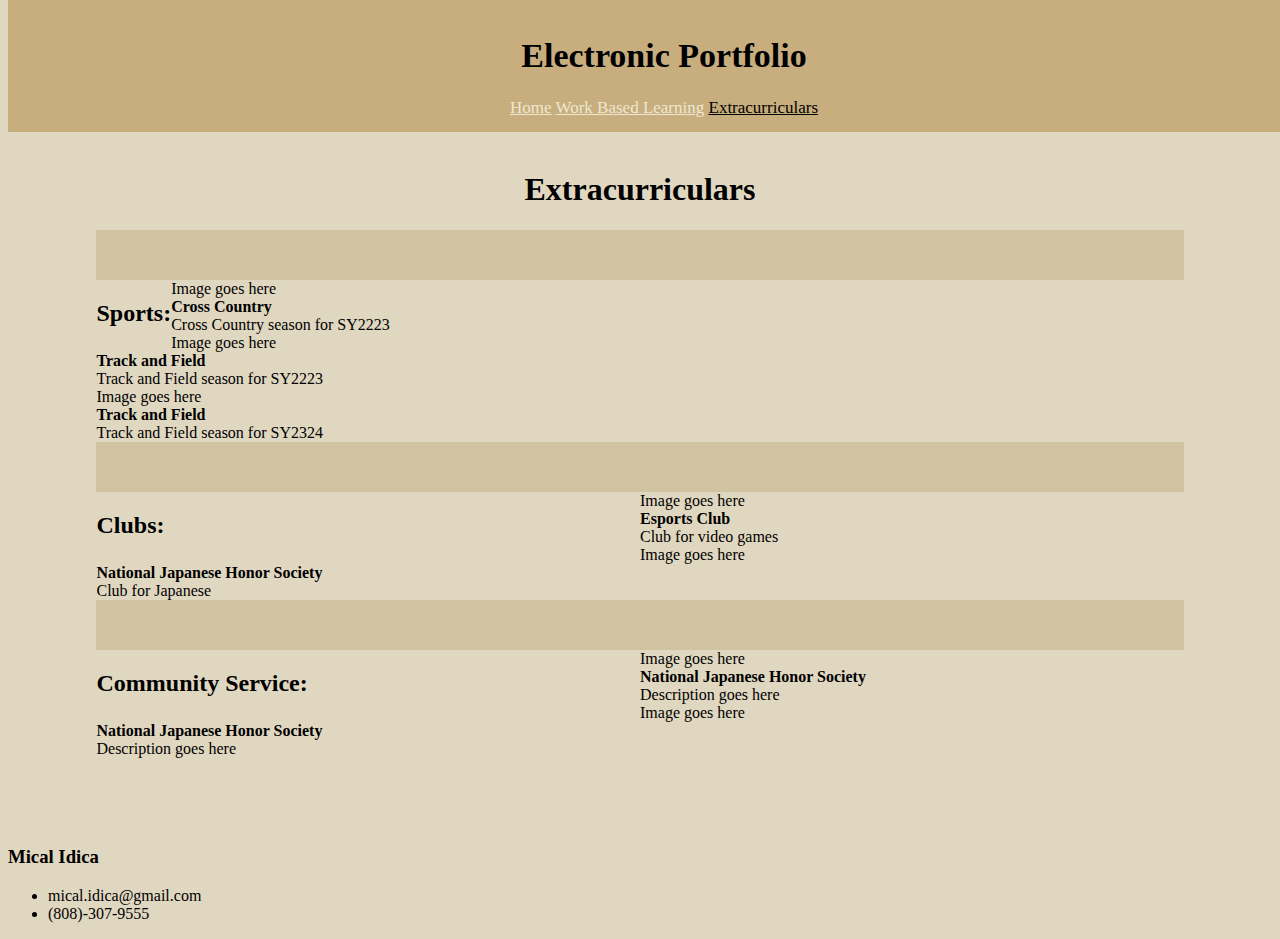
<file: extra.html>
<!DOCTYPE html>
	<head>
		<title>Extracurriculars</title>
		<meta charset="utf-8">
		<link href="./style.css" type="text/css" rel="stylesheet">
		<script type="text/javascript" src="./index.js"></script>
	</head>

	<body>
		<div class="navbar" class="flexy">
			<h1>Electronic Portfolio</h1>
  			<a href="#home" onclick="window.location.href='index.html'">Home</a>
  			<a href="#WBL" onclick="window.location.href='WorkBasedLearning.html'">Work Based Learning</a>
  			<a class="active" href="#Extra" onclick="window.location.href='extra.html'">Extracurriculars</a>
		</div>
		<div id = "pleasestoptouchingtheedgeofmyscreen">
			<div class = "flexy" id = "canipleaseseethetitleofmyelectronicportfolio">
				<div class="banner">
					<h1>Extracurriculars</h1>
				</div>
			</div>
			<div class = "hrreplacement"></div>
			<div>
				<div>
					<h2 class = "flexy3">Sports:</h2>
				</div>
				<div class = "flexy4">
					<div class = "imagebox">
						<div>Image goes here</div>
						<div><b>Cross Country</b></div>
						<div class = "description">Cross Country season for SY2223</div>
					</div>
					<div class = "imagebox">
						<div>Image goes here</div>
						<div><b>Track and Field</b></div>
						<div class = "description">Track and Field season for SY2223</div>
					</div>
					<div class = "imagebox">
						<div>Image goes here</div>
						<div><b>Track and Field</b></div>
						<div class = "description">Track and Field season for SY2324</div>
					</div>
				</div>
			</div>
			<div class = "hrreplacement"></div>
			<div>
				<div>
					<h2 class = "flexy2">Clubs:</h2>
				</div>
				<div class = "flexy4">
					<div class = "imagebox">
						<div>Image goes here</div>
						<div><b>Esports Club</b></div>
						<div class = "description">Club for video games</div>
					</div>
					<div class = "imagebox">
						<div>Image goes here</div>
						<div><b>National Japanese Honor Society</b></div>
						<div class = "description">Club for Japanese</div>
					</div>
				</div>
			</div>
			<div class = "hrreplacement"></div>
			<div>
				<div>
					<h2 class = "flexy2">Community Service:</h2>
				</div>
				<div class = "flexy4">
					<div class = "imagebox">
						<div>Image goes here</div>
						<div><b>National Japanese Honor Society</b></div>
						<div class = "description">Description goes here</div>
					</div>
					<div class = "imagebox">
						<div>Image goes here</div>
						<div><b>National Japanese Honor Society</b></div>
						<div class = "description">Description goes here</div>
					</div>
				</div>
			</div>
		</div>
		<div class="footer">
				<div id="nameFooter">
					<h3>Mical Idica</h3>
				</div>
				<div id="contactFooter">
					<ul id="contacts">
						<li>mical.idica@gmail.com</li>
						<li>(808)-307-9555</li>
					</ul>
				</div>
		</div>
	</body>
</file>
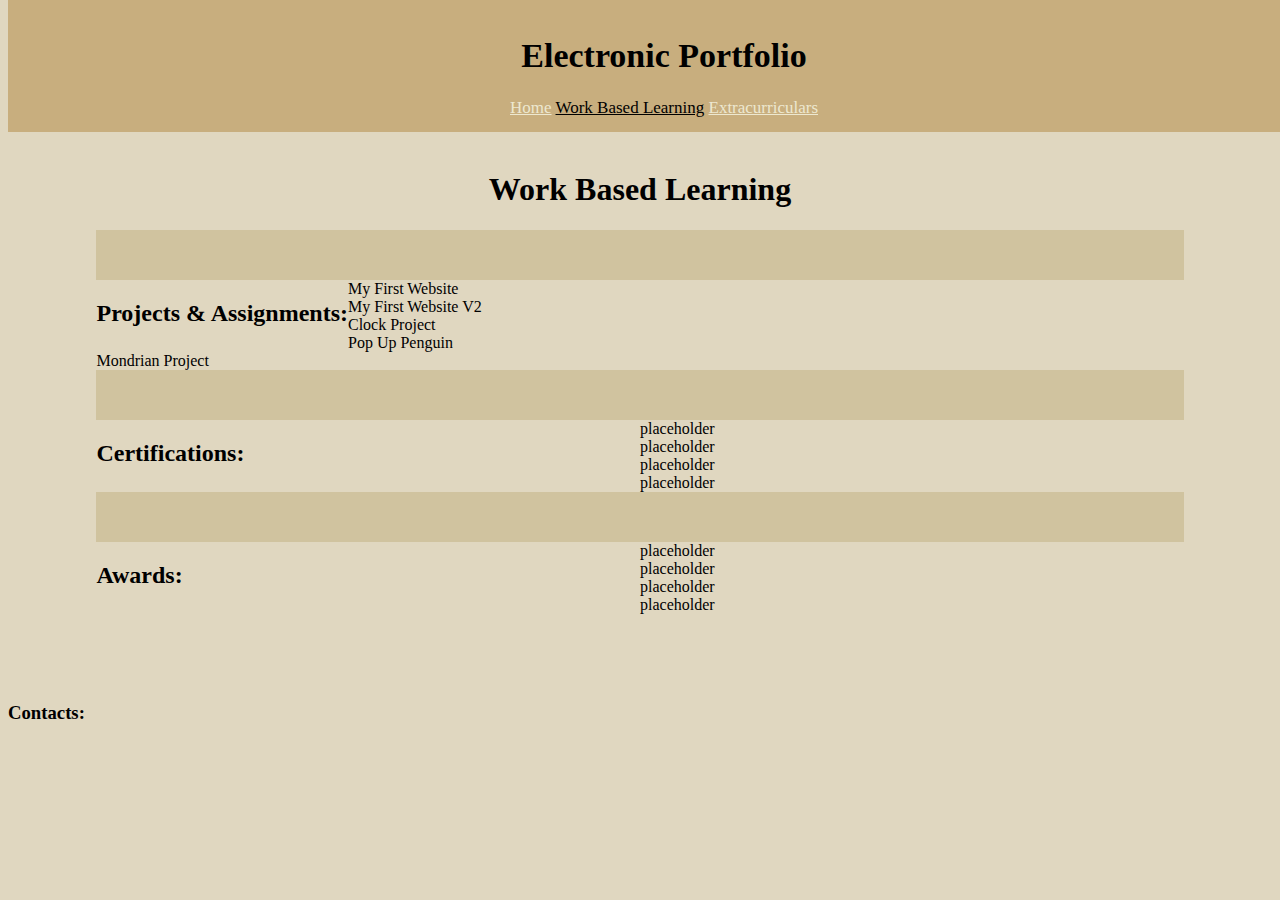
<file: WorkBasedLearning.html>
<!DOCTYPE html>
	<head>
		<title>Work Based Learning</title>
		<meta charset="utf-8">
		<link href="./style.css" type="text/css" rel="stylesheet">
		<script type="text/javascript" src="./index.js"></script>
	</head>

	<body>
		<div class="navbar" class="flexy">
			<h1>Electronic Portfolio</h1>
  			<a href="#home" onclick="window.location.href='index.html'">Home</a>
  			<a class="active" href="#WBL" onclick="window.location.href='WorkBasedLearning.html'">Work Based Learning</a>
  			<a href="#Extra" onclick="window.location.href='extra.html'">Extracurriculars</a>
		</div>
		<div id = "pleasestoptouchingtheedgeofmyscreen">
			<div class = "flexy" id = "canipleaseseethetitleofmyelectronicportfolio">
				<div class="banner">
					<h1>Work Based Learning</h1>
				</div>
			</div>
			<div class = "hrreplacement"></div>
			<div>
				<div>
					<h2 class = "flexy3">Projects & Assignments:</h2>
				</div>
				<div class = "flexy5">
					<div class = "flexy4 imagebox">My First Website</div>
					<div class = "flexy4 imagebox">My First Website V2</div>
					<div class = "flexy4 imagebox">Clock Project</div>
					<div class = "flexy4 imagebox">Pop Up Penguin</div>
					<div class = "flexy4 imagebox">Mondrian Project</div>
				</div>
			</div>
			<div class = "hrreplacement"></div>
			<div>
				<div>
					<h2 class = "flexy2">Certifications:</h2>
				</div>
				<div class = "flexy5">
					<div class = "flexy4 imagebox">placeholder</div>
					<div class = "flexy4 imagebox">placeholder</div>
					<div class = "flexy4 imagebox">placeholder</div>
					<div class = "flexy4 imagebox">placeholder</div>
				</div>
			</div>
			<div class = "hrreplacement"></div>
			<div>
				<div>
					<h2 class = "flexy2">Awards:</h2>
				</div>
				<div class = "flexy5">
					<div class = "flexy4 imagebox">placeholder</div>
					<div class = "flexy4 imagebox">placeholder</div>
					<div class = "flexy4 imagebox">placeholder</div>
					<div class = "flexy4 imagebox">placeholder</div>
				</div>
			</div>
		</div>
		<div class="footer">
				<h3>Contacts:</h3>
		</div>
	</body>
</file>
<file: style.css>
@font-face{
	font-family: Trebuchet MS,Lucida Grande,Lucida Sans Unicode,Lucida Sans,Tahoma,sans-serif;
}

body{
	background-color: #E0D7C0;
}

h1{
	color: black;
	justify-content: center;
}

h2{
	float: left;
}

div{
	font-family: Trebuchet MS;
}

.flexy{
	display: flex;
	justify-content: center;
}
.flexy2{
	display: flex;
	width: 50%;
}

.imgcent{
	justify-content: center;
	margin: auto;
}

.hrreplacement{
	background-color: #D0C39F;
	height: 50px;
}

#canipleaseseethetitleofmyelectronicportfolio{
	margin-top: 150px;
}
#pleasestoptouchingtheedgeofmyscreen{
	margin: 7%;
}

.navbar{
	float: center;
	background-color: #C8AE7E;
 	text-align: center;
	padding: 14px 16px;
 	text-decoration: none;
  	font-size: 17px;
  	width: 100%;
  	position: fixed;
  	top: 0;
}

footer{
  	left: 0;
  	bottom: 0;
  	width: 100%;
  	color: white;
  	text-align: left;
  	background-color: #C8AE7E;
  	margin: 0px;
}

.navbar a:link{
	color: #EDE8D0;
}

.navbar a:hover {
  	color: black;
}

.navbar a.active {
  	color: black;
}
</file>
